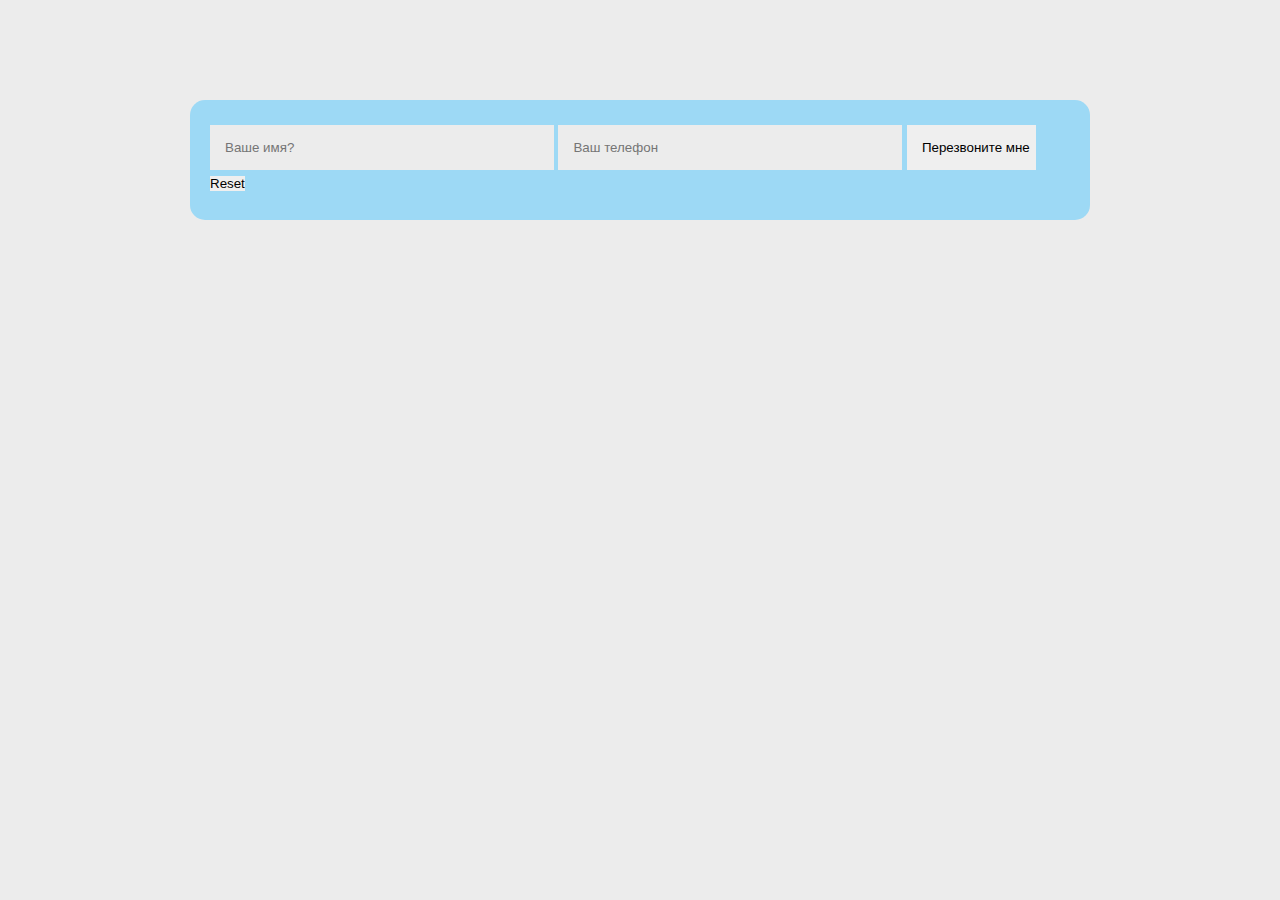
<file: index.html>
<!DOCTYPE html>
<html lang="ru">
<head>
    <meta charset="UTF-8">
    <meta name="viewport" content="width=device-width, initial-scale=1.0">
    <title>Разговоры о формах</title>
    <link rel="stylesheet" href="main.css">
</head>
<body>
    <div class="wrapper">
        <form action="send.html" method="GET">
            <input type="text" placeholder="Ваше имя?">
            <input type="text" placeholder="Ваш телефон">
            <input type="submit" value="Перезвоните мне">
            <input type="reset">
        </form>
    </div>
</body>
</html>
</file>
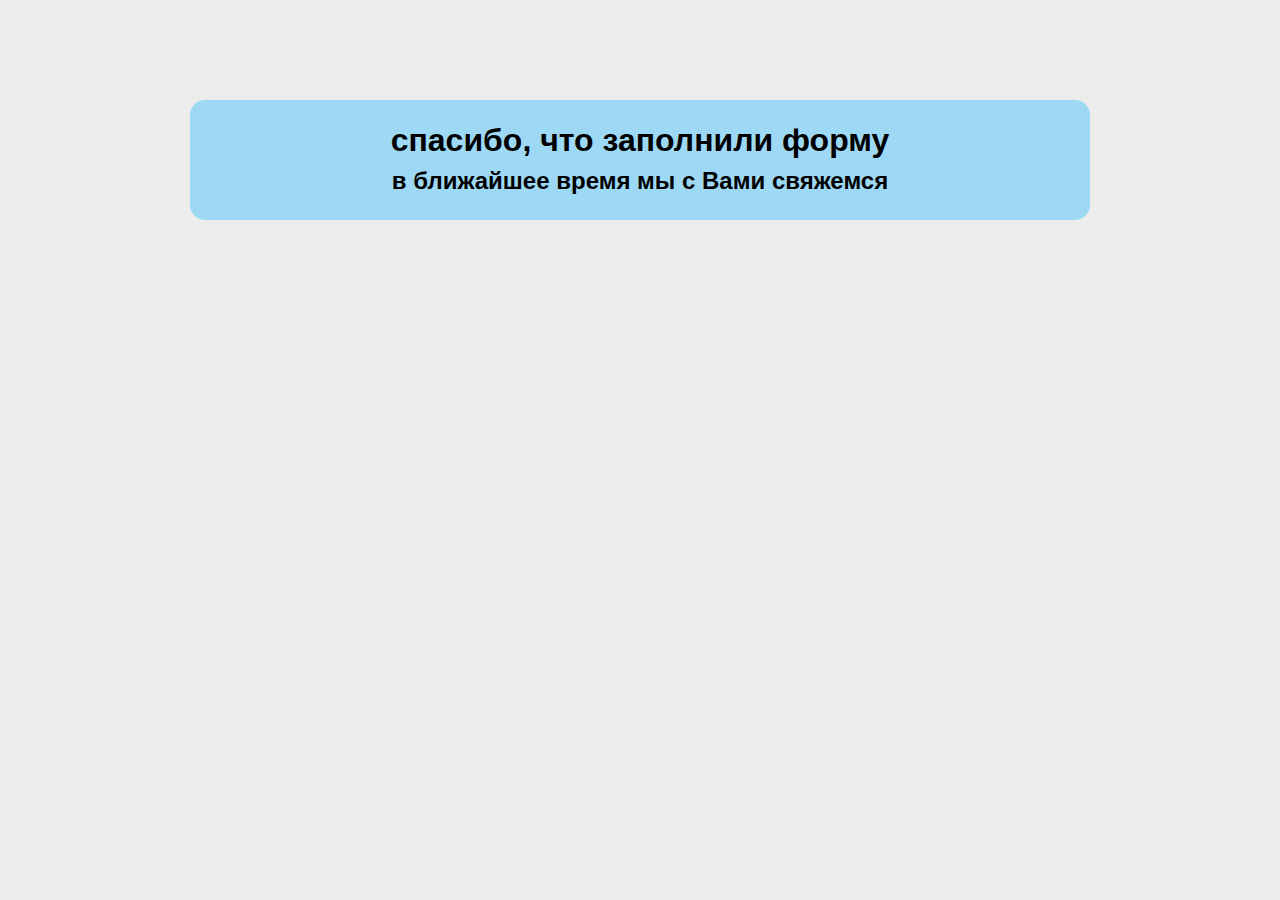
<file: send.html>
<!DOCTYPE html>
<html lang="ru">
<head>
    <meta charset="UTF-8">
    <meta name="viewport" content="width=device-width, initial-scale=1.0">
    <title>Спасибо, что заполнили форму</title>
    <link rel="stylesheet" href="main.css">
</head>
<body>
    <div class="wrapper">
        <h1>
            спасибо, что заполнили форму
        </h1>
        <h2>
            в ближайшее время мы с Вами свяжемся
        </h2>
    </div>
</body>
</html>
</file>
<file: main.css>
*,
*::after,
*::before{
    padding: 0;
    margin: 0;
    border: 0;
    box-sizing: border-box;
}

body{
    background-color: #ececec;
    font-family: sans-serif;
    font-style: 18px;
    line-height: 25px;
}

.wrapper{
    max-width: 900px;
    background-color: #9dd9f5;
    min-height: 120px;
    margin: 100px auto;
    display: flex;
    flex-wrap: wrap;
    justify-content: center;
    align-items: center;
    padding: 20px;
    border-radius: 15px;
}

form{
    width: 100%;
}

input[type="text"]{
    background-color: #ececec;
    display: inline-block;
    padding: 15px;
    width: 40%;          
}

input[type="submit"]{
    padding: 15px;
    display: inline-block;
    width: 15%;
}
</file>
